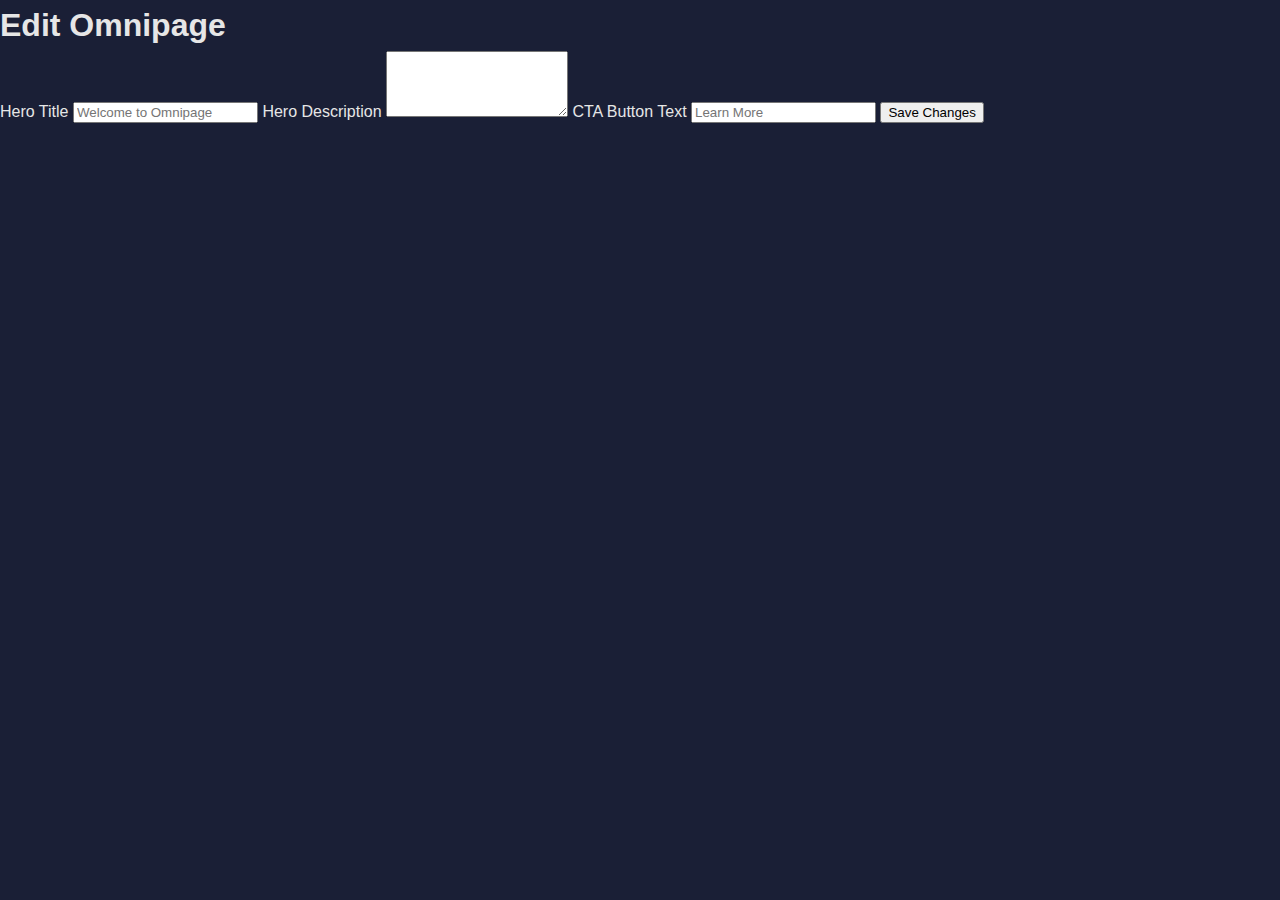
<file: config.html>
<!DOCTYPE html>
<html lang="en">
<head>
    <meta charset="UTF-8">
    <meta name="viewport" content="width=device-width, initial-scale=1.0">
    <title>Omnipage Config</title>
    <link rel="stylesheet" href="style.css">
</head>
<body>
    <div class="config">
        <h1>Edit Omnipage</h1>
        <label for="hero-title">Hero Title</label>
        <input type="text" id="hero-title" placeholder="Welcome to Omnipage">

        <label for="hero-description">Hero Description</label>
        <textarea id="hero-description" rows="4"></textarea>

        <label for="cta-button">CTA Button Text</label>
        <input type="text" id="cta-button" placeholder="Learn More">

        <button id="save-button">Save Changes</button>
    </div>

    <script src="config.js"></script>
</body>
</html>
</file>
<file: style.css>
/* General Reset */
body, h1, h2, p, ul, li {
    margin: 0;
    padding: 0;
    box-sizing: border-box;
}

body {
    font-family: 'Arial', sans-serif;
    background-color: #1a1f36;
    color: #e6e6e6;
    line-height: 1.6;
}

/* Header Styling */
.main-header {
    background-color: rgba(37, 42, 65, 1); /* Fully opaque */
    height: 80px;
    position: sticky;
    top: 0;
    z-index: 1000;
    display: flex;
    align-items: center; /* Vertically align items */
    justify-content: space-between; /* Space between logo and menu links */
    padding: 0 40px; /* Horizontal padding */
    box-shadow: 0 6px 8px rgba(0, 0, 0, 0.1); /* Add a subtle drop shadow */
}


.nav-links a {
    color: #e6e6e6;
    text-decoration: none;
    font-weight: bold;
    font-size: 1rem;
    position: relative; /* For hover underline effect */
    transition: color 0.3s ease, transform 0.3s ease; /* Smooth transition effects */
}

.nav-links a:hover {
    color: #ff9e43; /* Bright orange for hover effect */
    transform: scale(1.2); /* Slight zoom-in effect */
}

.nav-links a::after {
    content: '';
    position: absolute;
    width: 0;
    height: 2px;
    background-color: #ff9e43;
    left: 50%;
    bottom: -5px;
    transition: all 0.3s ease; /* Smooth underline transition */
    transform: translateX(-50%);
}

.nav-links a:hover::after {
    width: 100%; /* Full underline on hover */
}

/* Transparent Header */
.main-header.transparent {
    background-color: rgba(37, 42, 65, 0.8); /* Slightly transparent when scrolled */
}

/* Logo and Menu Links */
.main-header .logo img {
    height: 70px; /* Logo retains its opacity */
}

/* Navigation Links Alignment */
.nav-links {
    flex: 0 0 35%; /* Adjust to align links closer to the center */
    display: flex;
    justify-content: flex-start; /* Align links toward the logo */
    gap: 30px; /* Space between menu items */
}

.nav-links a {
    color: #e6e6e6; /* Link color */
    text-decoration: none;
    font-weight: bold;
    font-size: 1rem;
    transition: color 0.3s ease; /* Hover transition */
}

.nav-links a:hover {
    color: #ff9e43; /* Orange hover effect */
}

/* Menu Link Styles */
.nav-links a {
    color: #e6e6e6; /* Default link color */
    text-decoration: none;
    font-weight: bold;
    font-size: 1rem;
    transition: color 0.3s ease; /* Smooth hover transition */
}

/* Hover Effect for Links */
.nav-links a:hover {
    color: #ff9e43; /* Orange hover effect */
}


.nav-links a {
    color: #e6e6e6;
    text-decoration: none;
    font-weight: bold;
    font-size: 1rem;
    transition: color 0.3s ease;
}
/* Check parent container */
.container, .charts-grid {
    display: flex; /* Ensure Flexbox alignment */
    flex-direction: row; /* Enforce horizontal layout */
    flex-wrap: wrap; /* Allow wrapping on smaller screens */
    justify-content: space-evenly; /* Space evenly */
    align-items: center; /* Center vertically */
}


/* Container Class for Alignment */
.container {
    max-width: 1200px; /* Restrict content width */
    margin: 0 auto;
    padding: 0 40px; /* Match header padding */
}

/* Header Logo Styling */
/* Logo Alignment */
.main-header .logo {
    flex: 0 0 25%; /* Take 25% of the header space, pushing it toward the center */
    display: flex;
    justify-content: flex-end; /* Align logo closer to the menu */
}

.main-header .logo img {
    height: 70px; /* Logo size */
}

/* Hero Section */
.hero {
    position: relative;
    height: 100vh; /* Full viewport height */
    background-size: cover;
    background-position: center;
    color: white;
    text-align: center;
    transition: background-image 1s ease-in-out; /* Smooth transition for background change */
}

.hero .hero-content {
    position: absolute;
    top: 50%;
    left: 50%;
    transform: translate(-50%, -50%);
    text-align: center;
}

/* Hero Headline */
.hero h1 {
    font-size: 4rem; /* Large bold text for the main headline */
    font-weight: 800;
    color: white;
    text-transform: uppercase;
    letter-spacing: 2px;
    animation: fadeIn 2s ease-in-out; /* Add fade-in effect on load */
    margin-bottom: 20px; /* Space between text and logo */
}

/* Hero Logo */
.hero-logo {
    max-width: 100%; /* Ensure responsiveness */
    width: 400px; /* Twice as large as before */
    transition: transform 0.3s ease; /* Smooth resizing on hover */
    margin: 20px 0; /* Space around logo */
}

.hero img {
    height: 150px; /* Adjust the height to a more proportional size */
    max-width: 100%;
    margin: 20px auto 10px; /* Center and add some spacing */
    display: block; /* Ensure proper alignment */
}

.hero-logo:hover {
    transform: scale(1.1); /* Slight zoom on hover */
}

/* Hero Tagline */
.hero p {
    font-size: 1.5rem; /* Increase font size for tagline */
    font-weight: 500;
    margin-top: 20px;
    color: #dcdcdc;
    animation: slideUp 2s ease-in-out; /* Add sliding effect */
}

/* Button Styling */
.hero a {
    text-decoration: none;
    background: #36415d; /* Deep blue button */
    color: white;
    padding: 15px 30px; /* Button padding */
    border-radius: 5px; /* Rounded corners */
    font-weight: bold;
    margin-top: 60px; /* Adjust this value to move the button further down */
    transition: all 0.3s ease; /* Smooth transition for hover */
    animation: zoomIn 2s ease-in-out;
    display: inline-block; /* Ensure proper positioning */
}

.hero a:hover {
    background: #ff9e43; /* Orange on hover */
    color: #252a41; /* Dark text on hover */
}

.cta-button {
    text-decoration: none;
    background: #36415d; /* Deep blue button */
    color: white;
    padding: 15px 40px; /* Increased padding for larger size */
    border-radius: 30px; /* Rounded corners */
    font-weight: bold;
    font-size: 1.2rem; /* Slightly larger text */
    transition: background 0.4s ease, color 0.4s ease, transform 0.3s ease; /* Smooth effects */
    display: inline-block;
    box-shadow: 0px 5px 15px rgba(0, 0, 0, 0.2); /* Subtle shadow */
}

.cta-button:hover {
    background: #ff9e43; /* Bright orange for hover */
    color: #252a41; /* Darker text color on hover */
    transform: scale(1.1); /* Slightly enlarge the button on hover */
    box-shadow: 0px 8px 20px rgba(0, 0, 0, 0.3); /* Enhance shadow effect */
}

.cta-button:active {
    transform: scale(1); /* Reset size when clicking */
    box-shadow: 0px 3px 10px rgba(0, 0, 0, 0.2); /* Reduce shadow intensity */
}

/* Enhanced About Section */
/* Enhanced About Section */
.about-benefits-grid {
    display: grid;
    grid-template-columns: repeat(auto-fit, minmax(200px, 1fr));
    gap: 20px;
    margin: 40px 0;
}

.benefit {
    background: linear-gradient(145deg, #1c2238, #2b324c);
    padding: 20px;
    border-radius: 12px;
    text-align: center;
    box-shadow: 0 8px 15px rgba(0, 0, 0, 0.2);
    transition: transform 0.3s ease, box-shadow 0.3s ease;
    color: #e6e6e6;
    position: relative;
    overflow: hidden;
}

.benefit:hover {
    transform: translateY(-5px);
    box-shadow: 0 12px 20px rgba(0, 0, 0, 0.3);
}

.benefit i {
    font-size: 2rem;
    color: #ff9e43;
    margin-bottom: 15px;
    display: block;
    transition: color 0.3s ease;
}

.benefit h3 {
    font-size: 1.2rem;
    color: #ff9e43;
    margin-bottom: 10px;
}

.benefit p {
    font-size: 1rem;
    line-height: 1.6;
}

.benefit:hover i {
    color: #e67e22;
}


.about-stats {
    display: flex;
    justify-content: center;
    gap: 30px;
    margin: 40px 0;
}

.stat h3 {
    font-size: 2.5rem;
    color: #ff9e43;
}

.stat p {
    font-size: 1rem;
}

.cta-button {
    text-decoration: none;
    background: #ff9e43;
    color: white;
    padding: 12px 30px;
    border-radius: 30px;
    font-weight: bold;
    font-size: 1rem;
    transition: background 0.3s ease, transform 0.3s ease;
    margin: 10px;
}

.cta-button.secondary {
    background: transparent;
    border: 2px solid #ff9e43;
    color: #ff9e43;
}

.cta-button:hover {
    transform: scale(1.05);
    background: #e67e22;
}

/* Tools Section */
.tools {
    background: #1e1e2d; /* Dark background */
    padding: 50px 20px;
    text-align: center;
    color: #ffffff;
    max-width: 2400px; /* Ensure sufficient width for grid */
}

.tools .section-title {
    font-size: 2.5rem;
    color: #33FF57; /* Vibrant green */
    margin-bottom: 20px;
}

.tools .section-description {
    font-size: 1.2rem;
    color: #cccccc;
    margin-bottom: 40px;
}
.tools-grid {
    display: grid; /* Enables grid layout */
    grid-template-columns: repeat(auto-fit, minmax(250px, 1fr)); /* Responsive columns */
    gap: 20px; /* Space between cards */
    margin-top: 20px;
    width: 100%; /* Ensure the container spans full width */
}

.tool-card {
    perspective: 1000px;
    width: 100%;
    height: 250px;
}

.tool-card-inner {
    position: relative;
    width: 100%;
    height: 100%;
    transform-style: preserve-3d;
    transform: rotateY(0);
    transition: transform 0.6s ease-in-out;
}

.tool-card:hover .tool-card-inner {
    transform: rotateY(180deg);
}

.tool-card-front,
.tool-card-back {
    position: absolute;
    width: 100%;
    height: 100%;
    backface-visibility: hidden;
    border-radius: 12px;
}

.tool-card-front {
    background: #252a41;
    display: flex;
    flex-direction: column;
    align-items: center;
    justify-content: center;
    color: white;
}

.tool-card-back {
    background: #33FF57;
    display: flex;
    flex-direction: column;
    align-items: center;
    justify-content: center;
    transform: rotateY(180deg);
}


.icon-container {
    font-size: 2.5rem;
    margin-bottom: 15px;
    color: white;
}

.tool-card-back p {
    margin-bottom: 15px;
    font-size: 1rem;
}

.tool-button {
    display: inline-block;
    margin-top: 15px;
    padding: 10px 20px;
    background: #1e1e2d; /* Neutral button background */
    color: white;
    font-weight: bold;
    border: none;
    border-radius: 8px;
    cursor: pointer;
    transition: background 0.3s ease, transform 0.3s ease;
}

.tool-button:hover {
    transform: scale(1.05);
    background: #252a41;
}



/* Section Styling */
section {
    padding: 50px 0;
    background-color: #1a1f36;
}

section .container {
    text-align: center;
}

.about, .features, .gallery, .contact {
    border-bottom: 1px solid rgba(255, 255, 255, 0.1);
}

.features ul {
    list-style: none;
    display: flex;
    gap: 20px;
    flex-wrap: wrap;
    justify-content: center;
    padding: 0;
}

.features li {
    margin: 10px;
    padding: 10px;
    border: 1px solid rgba(255, 255, 255, 0.1);
    border-radius: 8px;
    text-align: center;
    flex: 1 1 calc(33.333% - 20px); /* Responsive grid layout */
}

.features li:nth-child(n+4) {
    flex: 1 1 calc(50% - 20px); /* For smaller screens */
}

.gallery img {
    max-width: 100%;
    border-radius: 8px;
}
/* Features Section */
.features {
    background: #1a1f36;
    color: #e6e6e6;
    padding: 60px 20px;
    text-align: center;
}

.features .section-title {
    font-size: 2.5rem;
    color: #ff9e43;
    margin-bottom: 20px;
}

.features .features-description {
    font-size: 1.2rem;
    margin-bottom: 40px;
    color: #ccc;
}

.features-grid {
    display: grid;
    grid-template-columns: repeat(auto-fit, minmax(250px, 1fr));
    gap: 20px;
}

.feature-card {
    background: linear-gradient(145deg, #252a41, #2b324c);
    border-radius: 12px;
    padding: 30px 20px;
    box-shadow: 0 8px 20px rgba(0, 0, 0, 0.3);
    transition: transform 0.3s ease, box-shadow 0.3s ease;
    text-align: center;
}

.feature-card:hover {
    transform: translateY(-10px);
    box-shadow: 0 15px 30px rgba(0, 0, 0, 0.5);
}

.feature-card i {
    font-size: 3rem;
    color: #ff9e43;
    margin-bottom: 15px;
    transition: color 0.3s ease;
}

.feature-card:hover i {
    color: #e67e22;
}

.feature-card h3 {
    font-size: 1.5rem;
    color: #fff;
    margin-bottom: 10px;
}

.feature-card p {
    font-size: 1rem;
    color: #ccc;
    line-height: 1.6;
}


canvas {
    background: #252a41;
    border-radius: 8px;
    padding: 10px;
    box-shadow: 0 8px 20px rgba(0, 0, 0, 0.3);
}
.charts-row {
    display: flex; /* Enable flexbox */
    flex-wrap: wrap; /* Allow wrapping for smaller screens */
    gap: 20px; /* Add spacing between charts */
    justify-content: space-evenly; /* Distribute charts evenly */
    align-items: center; /* Center the charts vertically */
    padding: 20px 0; /* Add padding for spacing */
}

.charts-row canvas {
    max-width: 300px; /* Set a consistent width for charts */
    max-height: 300px; /* Set a consistent height for charts */
    flex: 1 1 calc(33.33% - 20px); /* Ensure three charts per row */
    background-color: #252a41; /* Match the background */
    border-radius: 8px; /* Add rounded corners */
    padding: 10px; /* Add padding inside the charts */
    box-shadow: 0 4px 8px rgba(0, 0, 0, 0.3); /* Add shadow effect */
}


/* Footer Styling */
.footer {
    background-color: #252a41;
    color: #e6e6e6;
    padding: 20px 40px; /* Match the header's padding */
    text-align: center;
    border-top: 1px solid rgba(255, 255, 255, 0.1);
}

.footer .container {
    max-width: 1200px; /* Limit width for alignment */
    margin: 0 auto;
    text-align: center;
    padding: 0; /* No additional padding needed */
}

.footer .footer-about img {
    height: 70px; /* Match the header logo size */
    margin-bottom: 10px;
}

.footer .footer-nav ul {
    list-style: none;
    display: flex;
    gap: 20px;
    justify-content: center;
    padding: 0;
    margin: 20px 0;
}

.footer .footer-nav a {
    color: #ff9e43; /* Match accent color */
    text-decoration: none;
    font-weight: bold;
    transition: color 0.3s ease;
}

.footer .footer-nav a:hover {
    color: #e6e6e6; /* Subtle hover effect */
}

.footer-bottom {
    margin-top: 20px;
    font-size: 0.9rem;
    color: #bbb;
    border-top: 1px solid rgba(255, 255, 255, 0.1);
    padding-top: 10px;
}
/* Gallery Grid */
.gallery-grid {
    display: grid;
    grid-template-columns: repeat(auto-fit, minmax(200px, 1fr)); /* Responsive grid */
    gap: 20px;
    margin-top: 20px;
}

.gallery-grid img {
    width: 100%;
    border-radius: 8px;
    cursor: pointer;
    transition: transform 0.3s ease-in-out;
}

.gallery-grid img:hover {
    transform: scale(1.05); /* Zoom effect on hover */
}
.modal {
    display: none;
    position: fixed;
    z-index: 1000;
    top: 0;
    left: 0;
    width: 100%;
    height: 100%;
    background-color: rgba(0, 0, 0, 0.8);
    justify-content: center;
    align-items: center;
    text-align: center;
}

.modal-content {
    max-width: 80%;
    max-height: 80%;
    border-radius: 10px;
}

.modal-navigation {
    display: flex;
    justify-content: space-between;
    width: 100%;
    position: absolute;
    top: 50%;
    transform: translateY(-50%);
}

.modal-navigation button {
    background: none;
    color: white;
    font-size: 2rem;
    border: none;
    cursor: pointer;
}

.close {
    position: absolute;
    top: 20px;
    right: 20px;
    font-size: 2rem;
    color: white;
    cursor: pointer;
}
.hero-carousel {
    position: absolute;
    top: 0;
    left: 0;
    width: 100%;
    height: 100%;
    overflow: hidden;
    display: flex;
}

.hero-slide {
    min-width: 100%;
    height: 100%;
    background-size: cover;
    background-position: center;
    transition: transform 1s ease-in-out;
}

.hero-content {
    position: relative;
    z-index: 2; /* Ensure content stays above the carousel */
    text-align: center;
    color: white;
}

/* Contact Section */
.contact {
    background: #1a1f36;
    color: #e6e6e6;
    padding: 80px 20px;
    text-align: center;
}

.contact .section-title {
    font-size: 2.5rem;
    color: #ff9e43;
    margin-bottom: 20px;
}

.contact-description {
    font-size: 1.1rem;
    color: #ccc;
    margin-bottom: 40px;
}

/* Contact Form Styling */
.contact-form {
    max-width: 500px;
    margin: 0 auto; /* Center the form horizontally */
    background: linear-gradient(145deg, #252a41, #2b324c);
    padding: 30px 40px;
    border-radius: 12px;
    box-shadow: 0 8px 20px rgba(0, 0, 0, 0.3);
    display: flex;
    flex-direction: column;
    gap: 20px; /* Uniform spacing between elements */
}

.contact-form .form-group {
    width: 100%; /* Input fields take full width */
    text-align: left; /* Align labels to the left */
}

.contact-form label {
    font-weight: bold;
    color: #ff9e43;
    margin-bottom: 8px;
    font-size: 1rem;
}

.contact-form input, .contact-form textarea {
    width: 100%;
    padding: 12px 15px;
    font-size: 1rem;
    border: 1px solid rgba(255, 255, 255, 0.2);
    border-radius: 8px;
    background: #1a1f36;
    color: #e6e6e6;
    outline: none;
    transition: border 0.3s ease, box-shadow 0.3s ease;
}

.contact-form input:focus, .contact-form textarea:focus {
    border-color: #ff9e43;
    box-shadow: 0 0 8px #ff9e43;
}

.contact-form textarea {
    resize: none; /* Disable resizing of the textarea */
    height: 100px;
}

.contact-form .captcha-group {
    display: flex;
    flex-direction: column;
    gap: 10px;
}

.contact-form #captcha-container {
    display: flex;
    align-items: center;
    gap: 10px; /* Space between captcha question and input */
}

.contact-form #captcha-question {
    font-weight: bold;
    color: #e6e6e6;
    font-size: 1.1rem;
}

.contact-form .cta-button {
    background: #ff9e43;
    color: white;
    padding: 15px;
    font-size: 1rem;
    border: none;
    border-radius: 30px;
    text-transform: uppercase;
    font-weight: bold;
    transition: background 0.3s ease, transform 0.3s ease;
    cursor: pointer;
    width: 100%; /* Button spans the full width */
}

.contact-form .cta-button:hover {
    background: #e67e22;
    transform: scale(1.05);
}

.contact-form .form-message {
    margin-top: 15px;
    font-size: 1rem;
    color: #ff9e43;
}
/* Scroll Bar Styling */
.scroll-bar-container {
    position: fixed;
    top: 0;
    left: 0;
    width: 100%;
    height: 5px; /* Height of the scroll bar */
    background-color: hsla(78, 80%, 28%, 0.2); /* Background for the scroll track */
    z-index: 9999; /* Ensure it stays above other elements */
}

.scroll-bar {
    height: 100%;
    width: 0%; /* Start at 0 and dynamically adjust */
    background-color: rgb(130, 2, 250); /* Color of the scroll bar */
    transition: width 0.1s ease; /* Smooth transition */
}
/* Scroll-to-Top Button Styling */
.scroll-to-top {
    position: fixed;
    bottom: 20px;
    right: 20px;
    display: none; /* Hidden by default */
    width: 60px;
    height: 60px;
    background: linear-gradient(135deg, #FF5733, #33FF57, #3357FF); /* Logo-inspired gradient */
    color: white;
    border: none;
    border-radius: 50%;
    font-size: 24px;
    cursor: pointer;
    box-shadow: 0 8px 12px rgba(0, 0, 0, 0.3); /* More dramatic drop shadow */
    transition: transform 0.4s ease, box-shadow 0.4s ease, background-color 0.4s ease;
    z-index: 1000;
}

/* Hover effect for the button */
.scroll-to-top:hover {
    transform: scale(1.3); /* Bigger zoom effect */
    box-shadow: 0 12px 18px rgba(0, 0, 0, 0.5); /* Stronger shadow */
    background: linear-gradient(135deg, #FF8C33, #57FF33, #5733FF); /* Brighter gradient on hover */
}

/* Pulse animation for the button */
@keyframes pulse {
    0%, 100% {
        transform: scale(1);
        box-shadow: 0 8px 12px rgba(0, 0, 0, 0.3);
    }
    50% {
        transform: scale(1.1);
        box-shadow: 0 10px 16px rgba(0, 0, 0, 0.4);
    }
}

/* Add pulse effect when the button is displayed */
.scroll-to-top.show {
    animation: pulse 1.5s infinite;
}
</file>
